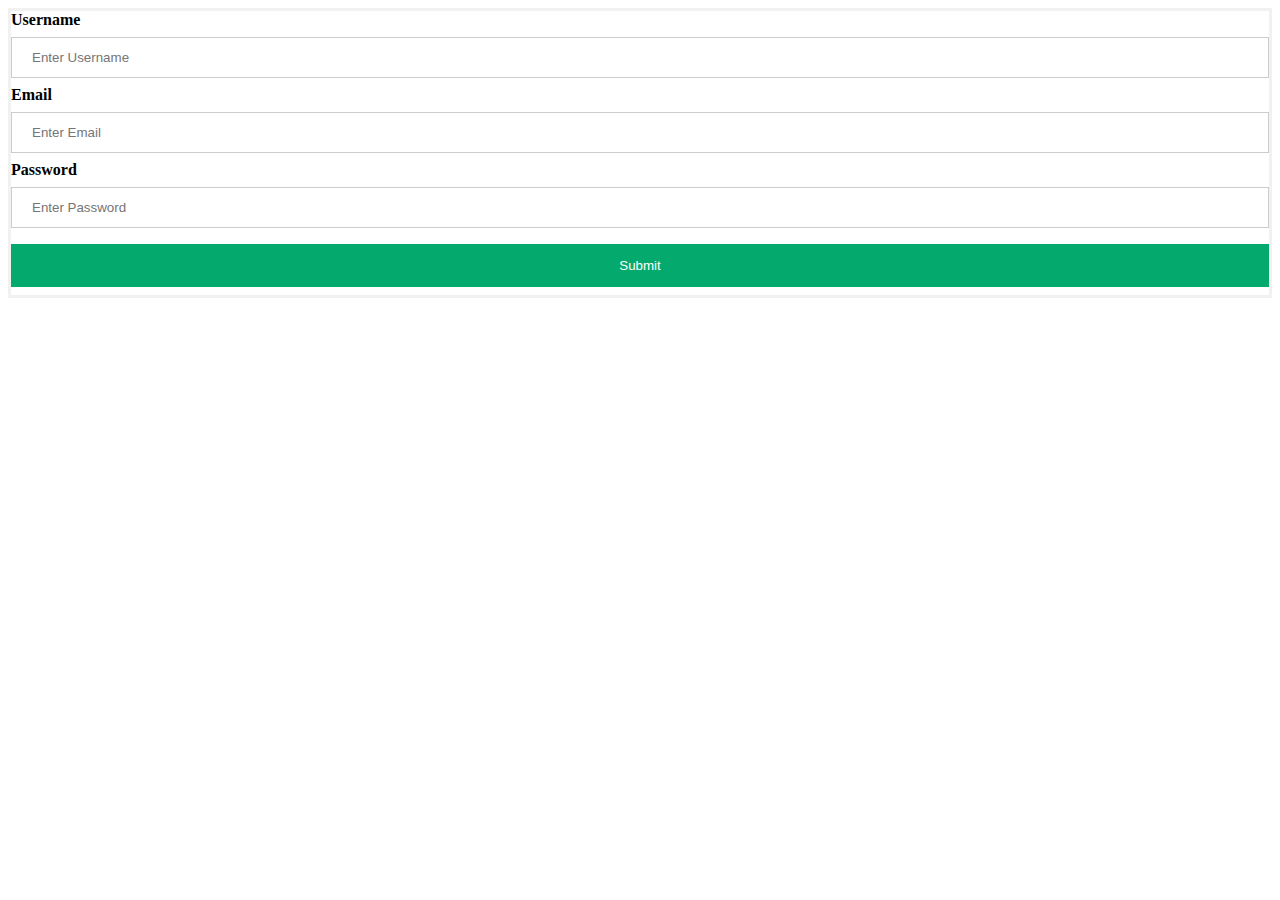
<file: P1_INTR2012_L03_Elyse/index.html>
<!DOCTYPE html>
<html>

<head>
  <meta charset="utf-8">
  <meta name="viewport" content="width=device-width">

  <link href="style.css" rel="stylesheet" type="text/css" />
</head>

<body>
  <form id="form">
  

  <div class="container">
    <label for="uname"><b>Username</b></label>
    <input id="username" type="text" placeholder="Enter Username" name="uname" >
    <br/>
  <label for="uname"><b>Email</b></label>
    <input id="email" type="text" placeholder="Enter Email" name="email" >
    <br/>
    <label for="psw"><b>Password</b></label>
    <input id="password" type="password" placeholder="Enter Password" name="psw" >
    <br/>
    <button type="submit">Submit</button>
    
  </div>

 
  </div>
</form>





  
  <script src="script.js"></script>


</body>

</html>
</file>
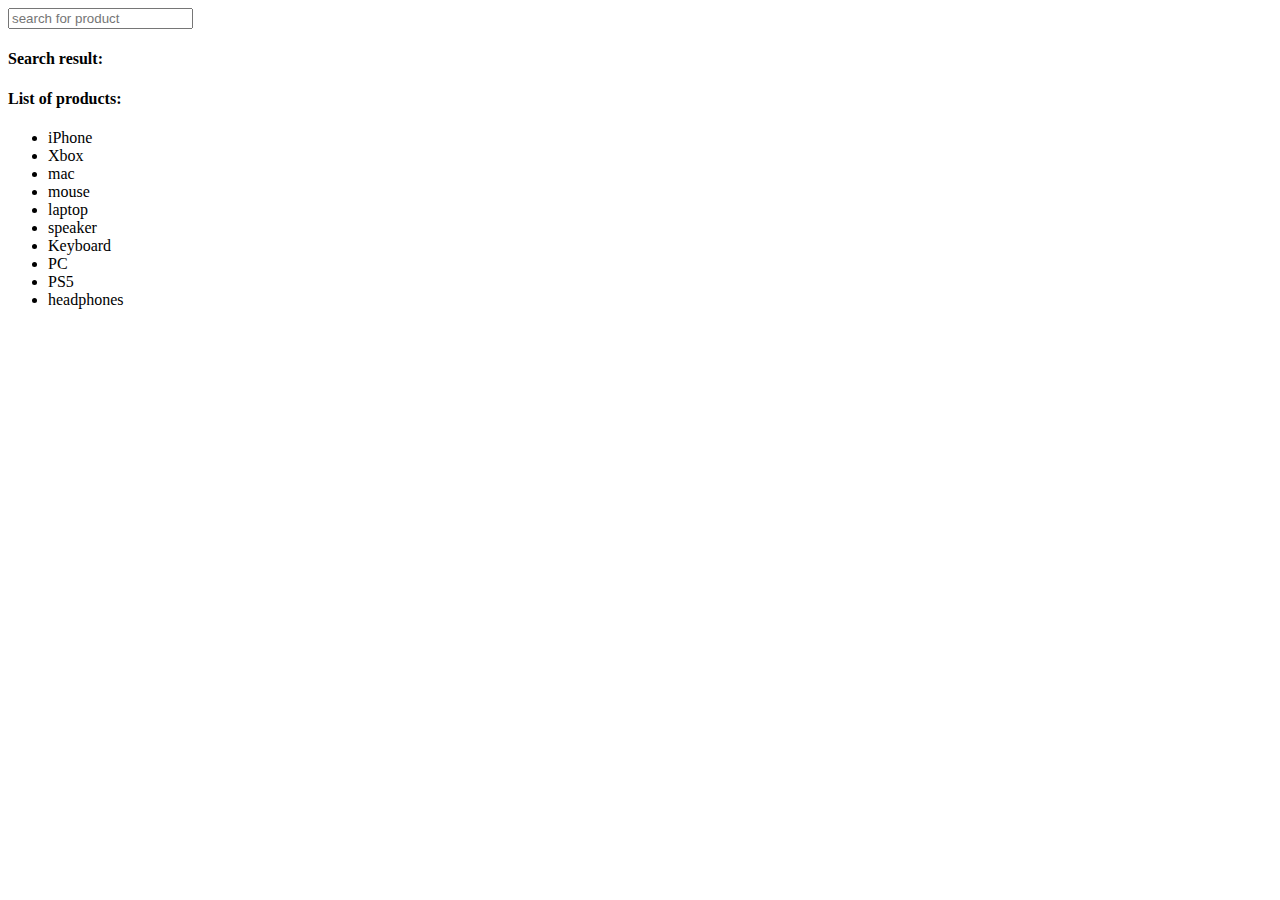
<file: P2_INTR2012_L03_Elyse/index.html>
<!DOCTYPE html>
<html>

<head>
  <meta charset="utf-8">
  <meta name="viewport" content="width=device-width">
  <title>replit</title>
  <link href="style.css" rel="stylesheet" type="text/css" />
</head>
<body>
  <input type="text" placeholder="search for product" id="search-box" />
  <h4>Search result:</h4>
  <ul id="list-result"></ul>

  <h4>List of products:</h4>
<ul id="list-products">
</ul>  



<script src="script.js"></script>
</body>

</html>
</file>
<file: P1_INTR2012_L03_Elyse/style.css>
html {
  height: 100%;
  width: 100%;
}

form {
  border: 3px solid #f1f1f1;
}

 input {
  width: 100%;
  padding: 12px 20px;
  margin: 8px 0;
  display: inline-block;
  border: 1px solid #ccc;
  box-sizing: border-box;
}

button {
  background-color: #04AA6D;
  color: white;
  padding: 14px 20px;
  margin: 8px 0;
  border: none;
  width: 100%;
}

button:hover {
   background-color: #13f1a0;
}
</file>
<file: P2_INTR2012_L03_Elyse/style.css>
html {
  height: 100%;
  width: 100%;
}
</file>
